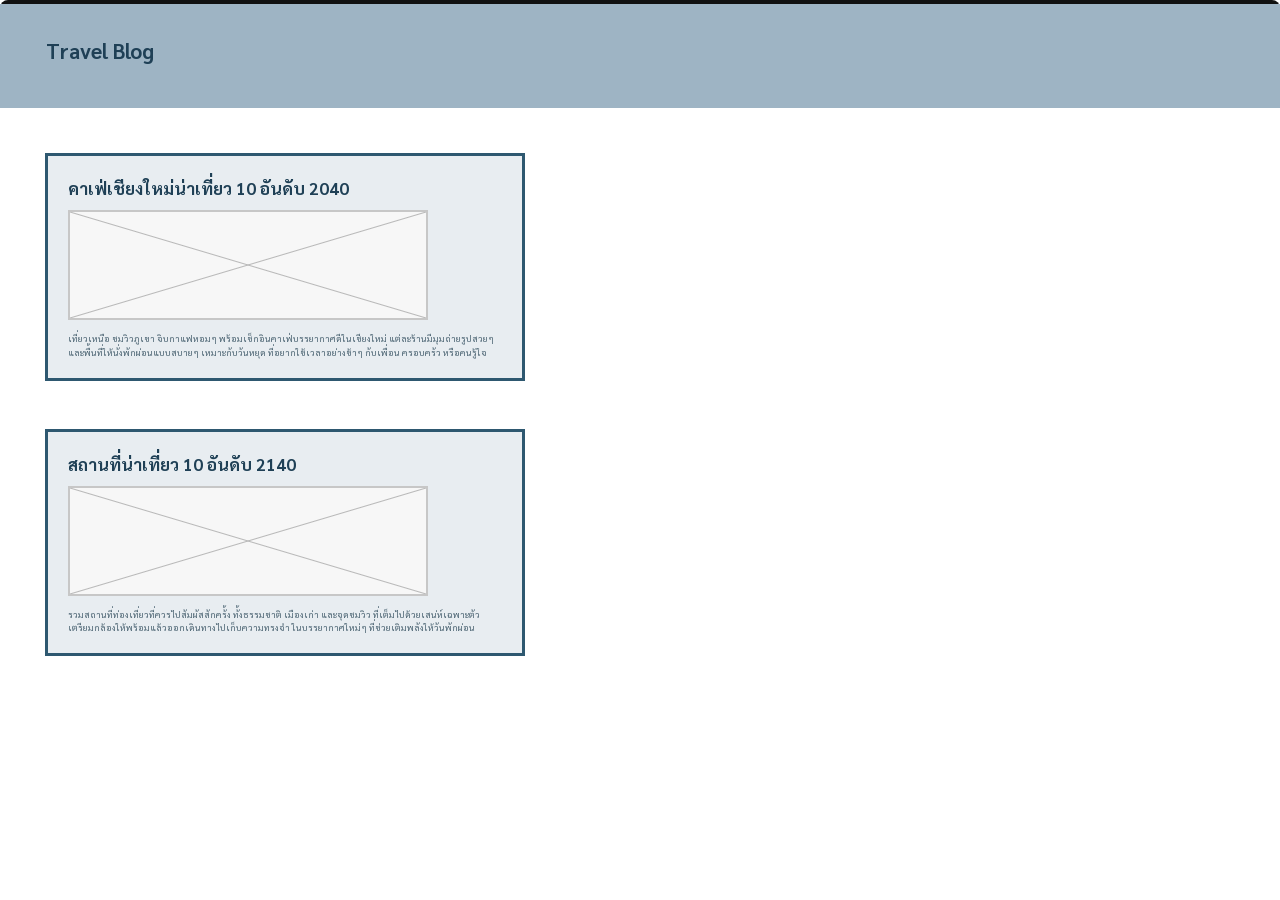
<file: ex-1/index.html>
<!DOCTYPE html>
<html lang="en">

<head>
  <meta charset="UTF-8" />
  <meta http-equiv="X-UA-Compatible" content="IE=edge" />
  <meta name="viewport" content="width=device-width, initial-scale=1.0" />
  <link rel="preconnect" href="https://fonts.googleapis.com">
  <link rel="preconnect" href="https://fonts.gstatic.com/" crossorigin>
  <link href="https://fonts.googleapis.com/css2?family=Sarabun&display=swap" rel="stylesheet">
  <link rel="stylesheet" href="./style.css" />
  <title>CSS Direction and Box Model - Ex 1</title>
</head>

<body>
  <header class="site-header">
    <h1>Travel Blog</h1>
  </header>

  <main class="content">
    <article class="post-card">
      <h2>คาเฟ่เชียงใหม่น่าเที่ยว 10 อันดับ 2040</h2>
      <div class="image-placeholder"></div>
      <p>
        เที่ยวเหนือ ชมวิวภูเขา จิบกาแฟหอมๆ พร้อมเช็กอินคาเฟ่บรรยากาศดีในเชียงใหม่
        แต่ละร้านมีมุมถ่ายรูปสวยๆ และพื้นที่ให้นั่งพักผ่อนแบบสบายๆ เหมาะกับวันหยุด
        ที่อยากใช้เวลาอย่างช้าๆ กับเพื่อน ครอบครัว หรือคนรู้ใจ
      </p>
    </article>

    <article class="post-card">
      <h2>สถานที่น่าเที่ยว 10 อันดับ 2140</h2>
      <div class="image-placeholder"></div>
      <p>
        รวมสถานที่ท่องเที่ยวที่ควรไปสัมผัสสักครั้ง ทั้งธรรมชาติ เมืองเก่า และจุดชมวิว
        ที่เต็มไปด้วยเสน่ห์เฉพาะตัว เตรียมกล้องให้พร้อมแล้วออกเดินทางไปเก็บความทรงจำ
        ในบรรยากาศใหม่ๆ ที่ช่วยเติมพลังให้วันพักผ่อน
      </p>
    </article>
  </main>
</body>

</html>
</file>
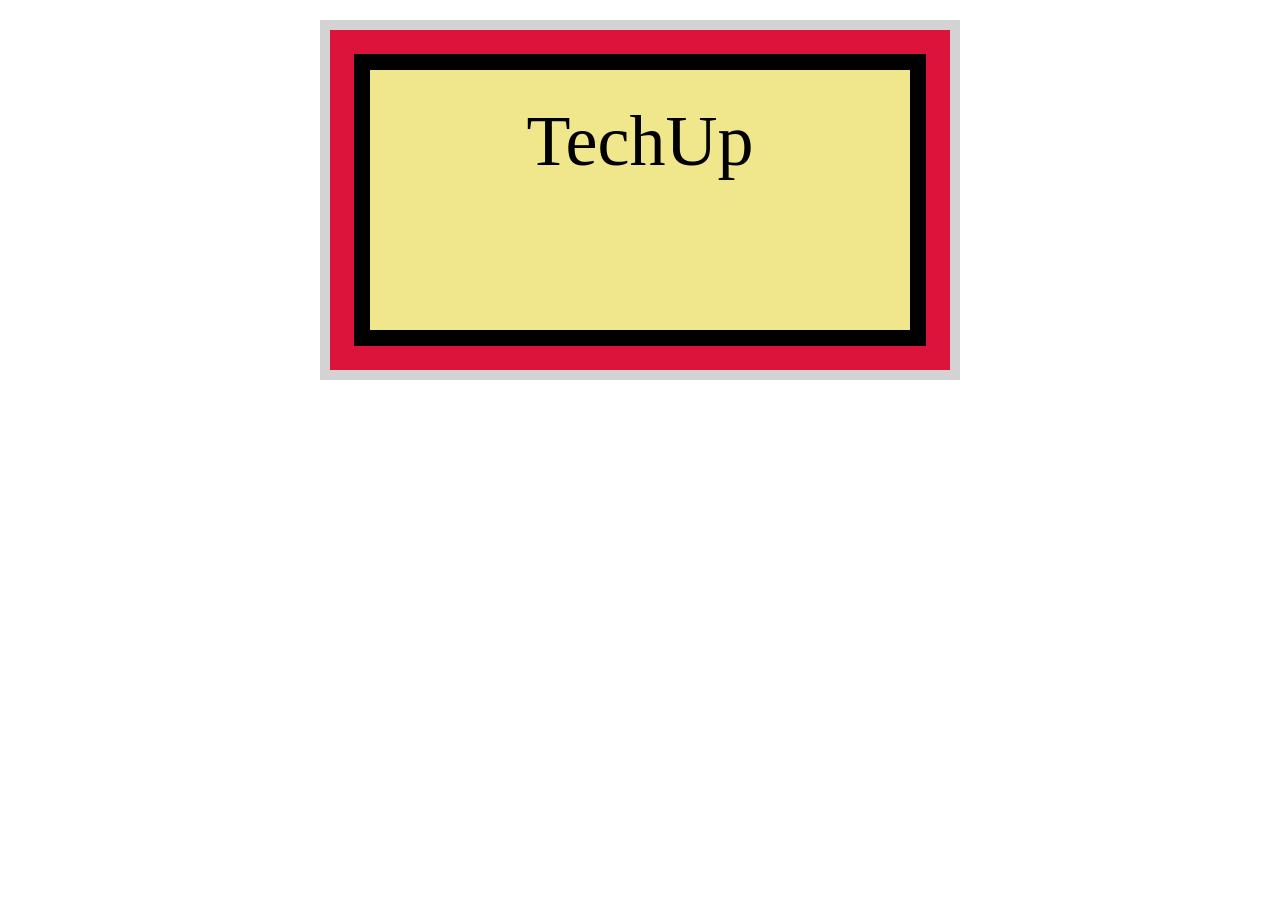
<file: ex-2/index.html>
<!doctype html>
<html lang="en">
  <head>
    <meta charset="UTF-8" />
    <meta http-equiv="X-UA-Compatible" content="IE=edge" />
    <meta name="viewport" content="width=device-width, initial-scale=1.0" />
    <link rel="stylesheet" href="./style.css" />
    <title>CSS Direction and Box Model - Ex 2</title>
  </head>

  <body>
    <div class="outside-box">
      <div class="middle-box">
        <div class="inside-box">
          <h1>TechUp</h1>
        </div>
      </div>
    </div>
  </body>
</html>
</file>
<file: ex-1/style.css>
* {
    box-sizing: border-box;
    }
    
    body {
      margin: 0;
      min-height: 100vh;
      color: #1f4056;
      background: #ffffff;
      font-family: "Sarabun", Arial, sans-serif;
      border-top: 4px solid #111111;
      border-radius: 8px;
    }
    
    .site-header {
      height: 104px;
      padding: 36px 46px;
      background: #9eb4c4;
    }
    
    .site-header h1 {
      margin: 0;
      font-size: 21px;
      line-height: 1;
      font-weight: 700;
    }
    
    .content {
      padding: 45px 0 48px 45px;
    }
    
    .post-card {
      width: 480px;
      margin-bottom: 48px;
      padding: 22px 20px 18px;
      background: #e8edf1;
      border: 3px solid #2e5870;
    }
    
    .post-card:last-child {
      margin-bottom: 0;
    }
    
    .post-card h2 {
      margin: 0 0 11px;
      font-size: 17px;
      line-height: 1.25;
      font-weight: 700;
    }
    
    .image-placeholder {
      position: relative;
      width: 360px;
      height: 110px;
      margin-bottom: 12px;
      background:
        linear-gradient(to top right, transparent 49.5%, #b8b8b8 50%, transparent 50.5%),
        linear-gradient(to bottom right, transparent 49.5%, #b8b8b8 50%, transparent 50.5%),
        #f7f7f7;
      border: 2px solid #c7c7c7;
    }
    
    .post-card p {
      margin: 0;
      font-size: 8.8px;
      line-height: 1.55;
      color: #47606f;
    }
    
    @media (max-width: 560px) {
      .site-header {
        height: 86px;
        padding: 30px 28px;
      }
    
      .content {
        padding: 28px 20px 36px;
      }
    
      .post-card {
        width: 100%;
      }
    
      .image-placeholder {
        width: 100%;
        height: auto;
        aspect-ratio: 360 / 110;
      }
    }
</file>
<file: ex-2/style.css>
* {
    box-sizing: border-box;
    }
    
    body {
      margin: 0;
      background-color: white;
    }
    
    .outside-box {
      width: 640px;
      height: 360px;
      background-color: black;
      border: 10px solid lightgrey;
      margin: 20px auto;
    }
    
    .middle-box {
      width: 100%;
      height: 100%;
      background-color: khaki;
      border: 24px solid crimson;
    }
    .inside-box {
      width: 100%;
      height: 100%;
      background-color: khaki;
      border: 16px solid black;
      padding: 30px;
    }
    h1 {
      margin: 0;
      font-size: 72px;
      text-align: center;
      font-weight: normal;
    }
</file>
